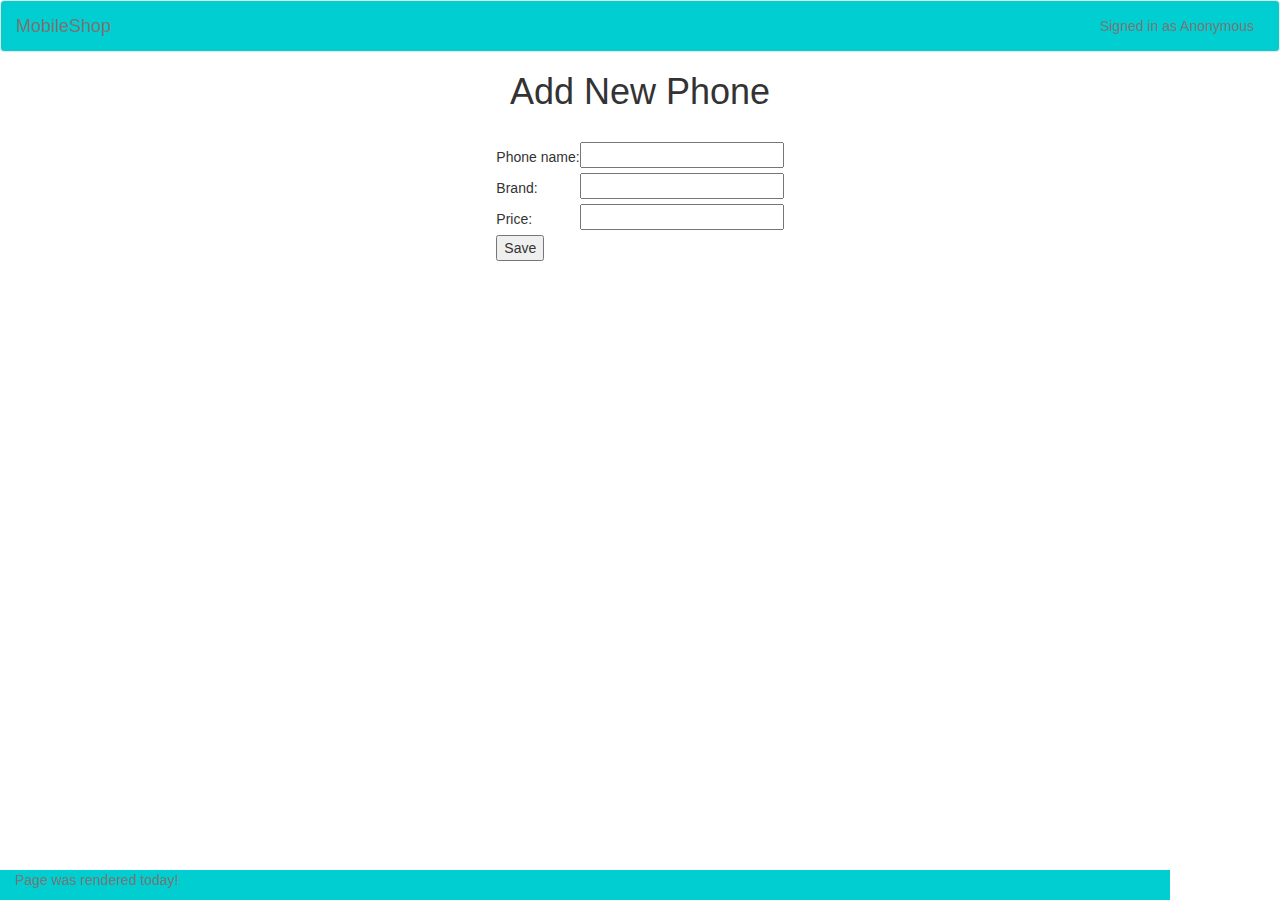
<file: src/main/resources/templates/new_phone.html>
<!DOCTYPE html>
<html lang="en"  xmlns:th="http://www.thymeleaf.org">
<head>
    <meta charset="UTF-8">
    <title>Add New Phone</title>
    <link rel="stylesheet" href="../static/bootstrap.css" th:href="@{/bootstrap.css}"/>

</head>
<body>
    <header>
        <nav class="navbar navbar-default" style="background-color: #00CED1">
            <div class="container-fluid">
               <div class="navbar-header">
                  <a class="navbar-brand" href="a">MobileShop</a>
             </div>
              <p class="navbar-text navbar-right" th:text="'Signed in as ' + ${username}" style="margin-right: 10px">Signed in as Anonymous</p>
            </div>
        </nav>
    </header>
    <div align="center">
        <h1>Add New Phone</h1>
        <br/>
        <form th:onsubmit="return validateForm()" th:id="addForm" action="#" th:action="@{/add}" th:object="${phone}" method="post">
            <table border="0" cellpadding="10">
                <tr>
                    <td>Phone name:</td>
                    <td><label>
                        <input th:id="phoneNameInput" type="text" th:field="*{phoneName}"/>
                    </label></td>
                    <td><p th:id="phoneNameWarning" style="color: #ac2925"></p></td>
                </tr>
                <tr>
                    <td>Brand:</td>
                    <td><label>
                        <input th:id="brandInput" type="text" th:field="*{brand}"/>
                    </label></td>
                    <td><p th:id="brandWarning" style="color: #ac2925"></p></td>
                </tr>
                <tr>
                    <td>Price:</td>
                    <td>
                        <label>
                        <input th:id="priceInput" type="text" th:field="*{price}"/>
                        </label>
                    </td>
                    <td><p th:id="priceWarning" style="color: #ac2925"></p></td>
                </tr>
                <tr>
                    <td colspan="2"><button th:id="submitButton" type="submit">Save</button></td>
                </tr>

            </table>
        </form>
    </div>
    <footer class="footer" style="position:absolute; bottom:0;background-color: #00CED1">
        <div class="container">
            <p th:text="${datetime}" class="text-muted">Page was rendered today!</p>
        </div>
    </footer>

    <script>
        function validateForm(){
            var phoneName = document.getElementById("phoneNameInput").value;
            var brand = document.getElementById("brandInput").value;
            var price = document.getElementById("priceInput").value;
            var phoneNameWarning = document.getElementById("phoneNameWarning");
            var brandWarning = document.getElementById("brandWarning");
            var priceWarning = document.getElementById("priceWarning");
            var formCheck = true;
            var regex = /^[0-9]+\.?[0-9]*$/i;

            if(!phoneName.replace(/\s/g, '').length){
                phoneNameWarning.innerHTML = "Please introduce a phone name!";
                formCheck = false;
            }else{
                phoneNameWarning.innerHTML = null;

            }

            if(!brand.replace(/\s/g, '').length){
                brandWarning.innerHTML = "Please introduce a brand!";
                formCheck = false;
            }else{
                brandWarning.innerHTML = null;

            }

            if(!price.replace(/\s/g, '').length){
                priceWarning.innerHTML = "Please introduce a price!";
                formCheck = false;
                return formCheck;

            }else{
                priceWarning.innerHTML = null;

            }

            if(price <= 0){
                priceWarning.innerHTML = "Please introduce a price higher than 0!";
                formCheck = false;
                return formCheck;

            }else{
                priceWarning.innerHTML = null;

            }

            if(!regex.test(price)){
                priceWarning.innerHTML = "Please introduce a valid price!";
                formCheck = false;
                return formCheck;

            }else{
                priceWarning.innerHTML = null;

            }

            return formCheck;
        }

    </script>

</body>
</html>
</file>
